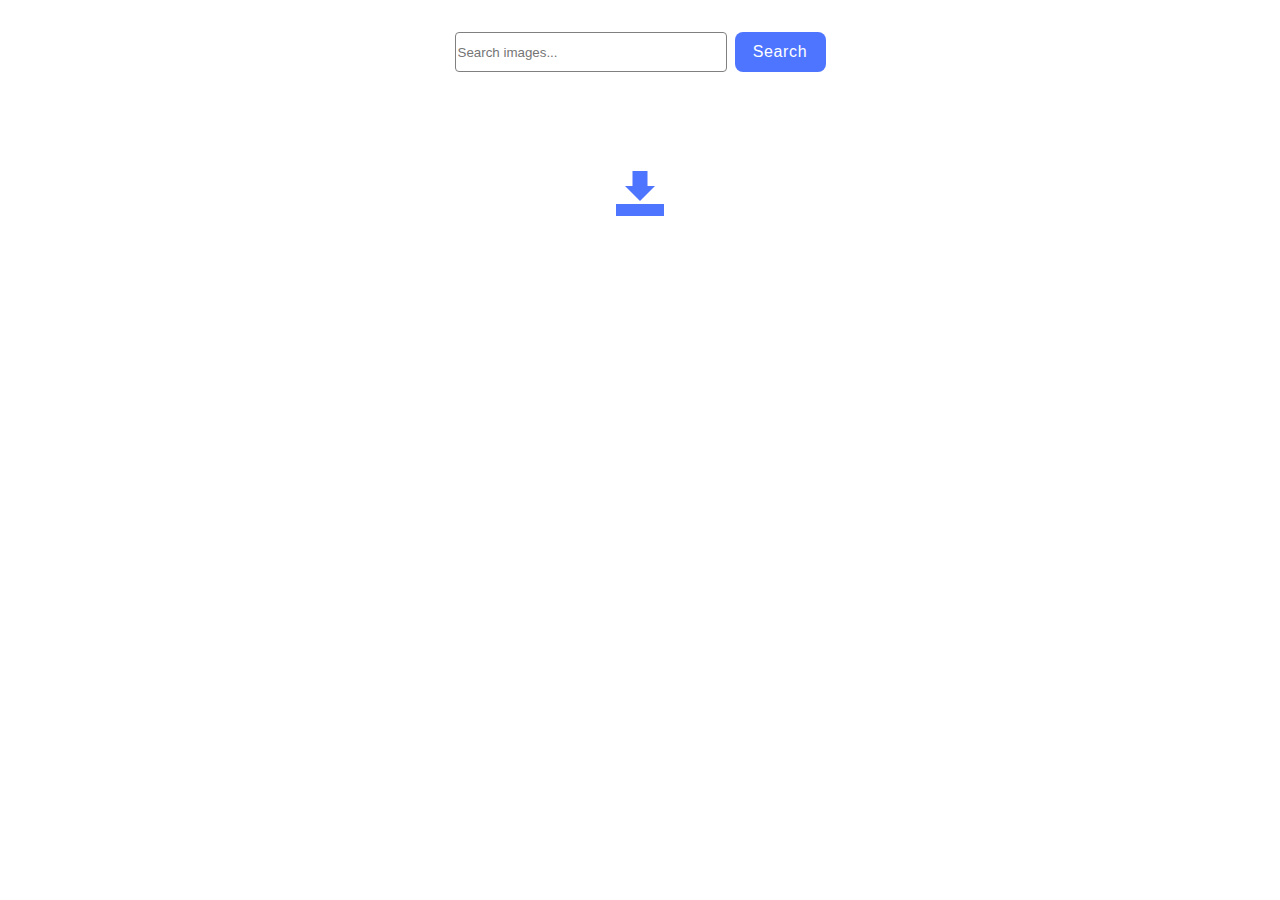
<file: src/index.html>
<!doctype html>
<html lang="en">
  <head>
    <meta charset="UTF-8" />
    <link rel="icon" type="image/svg+xml" href="/favicon.svg" />
    <meta name="viewport" content="width=device-width, initial-scale=1.0" />
    <title>Vanilla App Template</title>
    <link rel="stylesheet" href="./css/styles.css" />
  </head>
  <body>
    <main>
      <div class="container">
        <form class="form">
          <label>
            <input
              type="text"
              name="search-text"
              placeholder="Search images..."
              required
            />
          </label>
          <button type="submit">Search</button>
        </form>
        <ul class="gallery"></ul>
      </div>
      <!-- special for ai, added new html element with class loader -->
      <div class="loader"></div>
      <!-- end -->
    </main>
    <script type="module" src="./main.js"></script>
  </body>
</html>
</file>
<file: src/css/styles.css>
/**
  |============================
  | include css partials with
  | default @import url()
  |============================
*/
/* Common styles */
@import url('./reset.css');
@import url('./base.css');
@import url('./container.css');
@import url('./loader.css');
@import url('./gallery.css');
@import url('./form.css');
</file>
